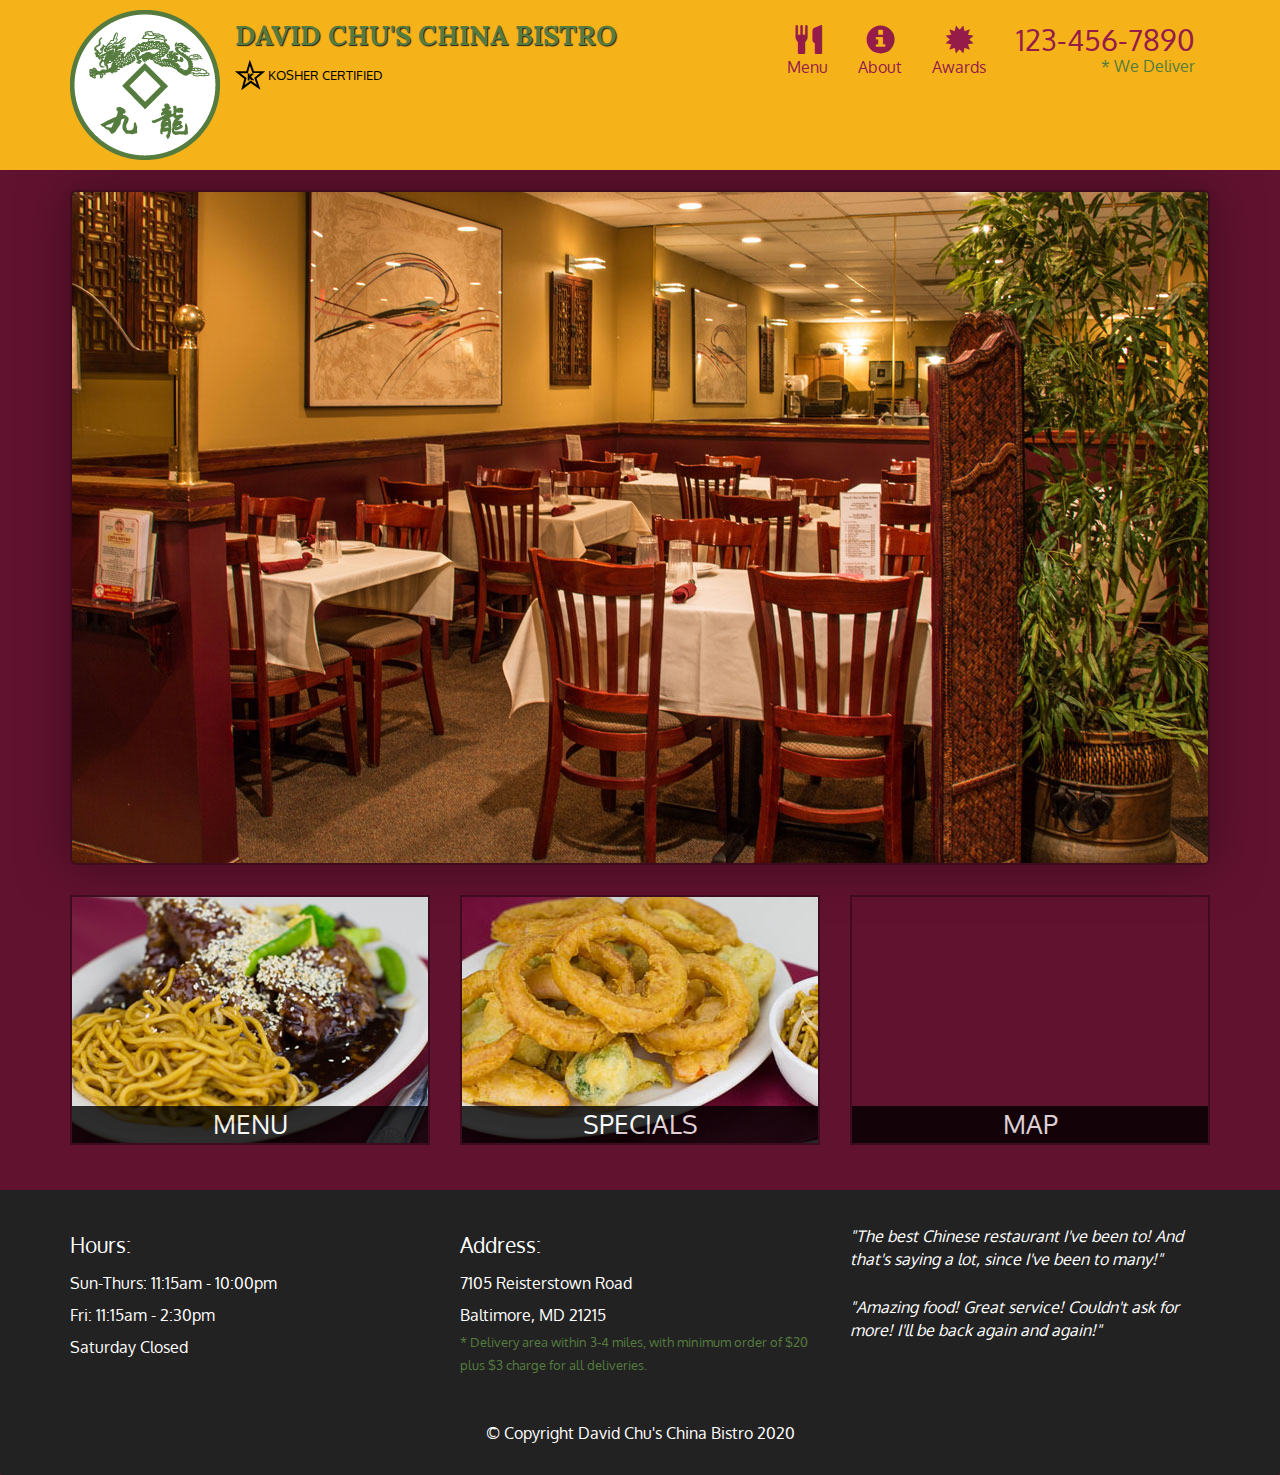
<file: site/index.html>
<!DOCTYPE html>
<html lang="en">
<head>
    <meta charset="UTF-8">
    <meta http-equiv="X-UA-Compatible" content="IE=edge">
    <meta name="viewport" content="width=device-width, initial-scale=1.0">
    <title>David Chu's China Bistro</title>
    <link rel="stylesheet" href="css/bootstrap.min.css">
    <link rel="stylesheet" href="css/styles.css">
    <link href="https://fonts.googleapis.com/css2?family=Oxygen:wght@300;400;700&display=swap" rel="stylesheet">
    <link href="https://fonts.googleapis.com/css2?family=Lora&display=swap" rel="stylesheet">
</head>
<body>
    <header>
        <nav id="header-nav" class="navbar navbar-default">
            <div class="container">
                <div class="navbar-header">
                  <a href="index.html" class="pull-left visible-md visible-lg">
                    <div id="logo-img"></div>
                  </a>
        
                  <div class="navbar-brand">
                    <a href="index.html"><h1>David Chu's China Bistro</h1></a>
                    <p>
                      <img src="images/star-k-logo.png" alt="Kosher certification">
                      <span>Kosher Certified</span>
                    </p>
                  </div>
        
                  <button id="navbarToggle" type="button" class="navbar-toggle collapsed" data-toggle="collapse" data-target="#collapsable-nav" aria-expanded="false">
                    <span class="sr-only">Toggle navigation</span>
                    <span class="icon-bar"></span>
                    <span class="icon-bar"></span>
                    <span class="icon-bar"></span>
                  </button>        
                </div>

                <div id="collapsable-nav" class="collapse navbar-collapse">
                    <ul id="nav-list" class="nav navbar-nav navbar-right">
                        <li id="navHomeButton" class="visible-xs active">
                            <a href="index.html">
                                <span class="glyphicon glyphicon-home"></span><br class="hidden-xs"> Home
                            </a>
                        </li>
                        <li id="navMenuButton">
                            <a href="#" onclick="$dc.loadMenuCategories();">
                                <span class="glyphicon glyphicon-cutlery"></span><br class="hidden-xs"> Menu
                            </a>
                        </li>
                        <li>
                            <a href="#">
                                <span class="glyphicon glyphicon-info-sign"></span><br class="hidden-xs"> About
                            </a>
                        </li>
                        <li>
                            <a href="#">
                                <span class="glyphicon glyphicon-certificate"></span><br class="hidden-xs"> Awards
                            </a>
                        </li>
                        <li id="phone" class="hidden-xs">
                            <a href="tel:123-456-7890">
                                <span>123-456-7890</span>
                            </a>
                            <div>
                                * We Deliver
                            </div>
                        </li>
                    </ul>
                </div>
              </div>
        </nav>
    </header>

    <div id="call-btn" class="visible-xs">
        <a href="tel:123-456-7890" class="btn">
            <span class="glyphicon glyphicon-earphone"></span>
            123-456-7890
        </a>
    </div>
    <div id="xs-deliver" class="text-center visible-xs">
        * We Deliver
    </div>

    <div id="main-content" class="container"></div> <!-- End of #main-content -->

    <footer class="panel-footer">
        <div class="container">
            <div class="row">
                <section id="hours" class="col-sm-4">
                    <span>Hours:</span><br>
                    Sun-Thurs: 11:15am - 10:00pm<br>
                    Fri: 11:15am - 2:30pm<br>
                    Saturday Closed
                    <hr class="visible-xs">
                </section>
                <section id="address" class="col-sm-4">
                    <span>Address:</span><br>
                    7105 Reisterstown Road<br>
                    Baltimore, MD 21215
                    <p>
                        * Delivery area within 3-4 miles, with minimum order of $20 plus $3 charge for all deliveries.
                    </p>
                    <hr class="visible-xs">
                </section>
                <section id="testimonials" class="col-sm-4">
                    <p>
                        "The best Chinese restaurant I've been to! And that's saying a lot, since I've been to many!"
                    </p>
                    <p>
                        "Amazing food! Great service! Couldn't ask for more! I'll be back again and again!"
                    </p>
                </section>
            </div>
        </div>

        <div class="text-center">
            &copy; Copyright David Chu's China Bistro 2020
        </div>
    </footer>

    <script src="https://code.jquery.com/jquery-2.2.4.min.js" integrity="sha256-BbhdlvQf/xTY9gja0Dq3HiwQF8LaCRTXxZKRutelT44=" crossorigin="anonymous"></script>
    <script src="js/bootstrap.min.js"></script>
    <script src="js/ajax-utils.js"></script>
    <script src="js/script.js"></script>
</body>
</html>
</file>
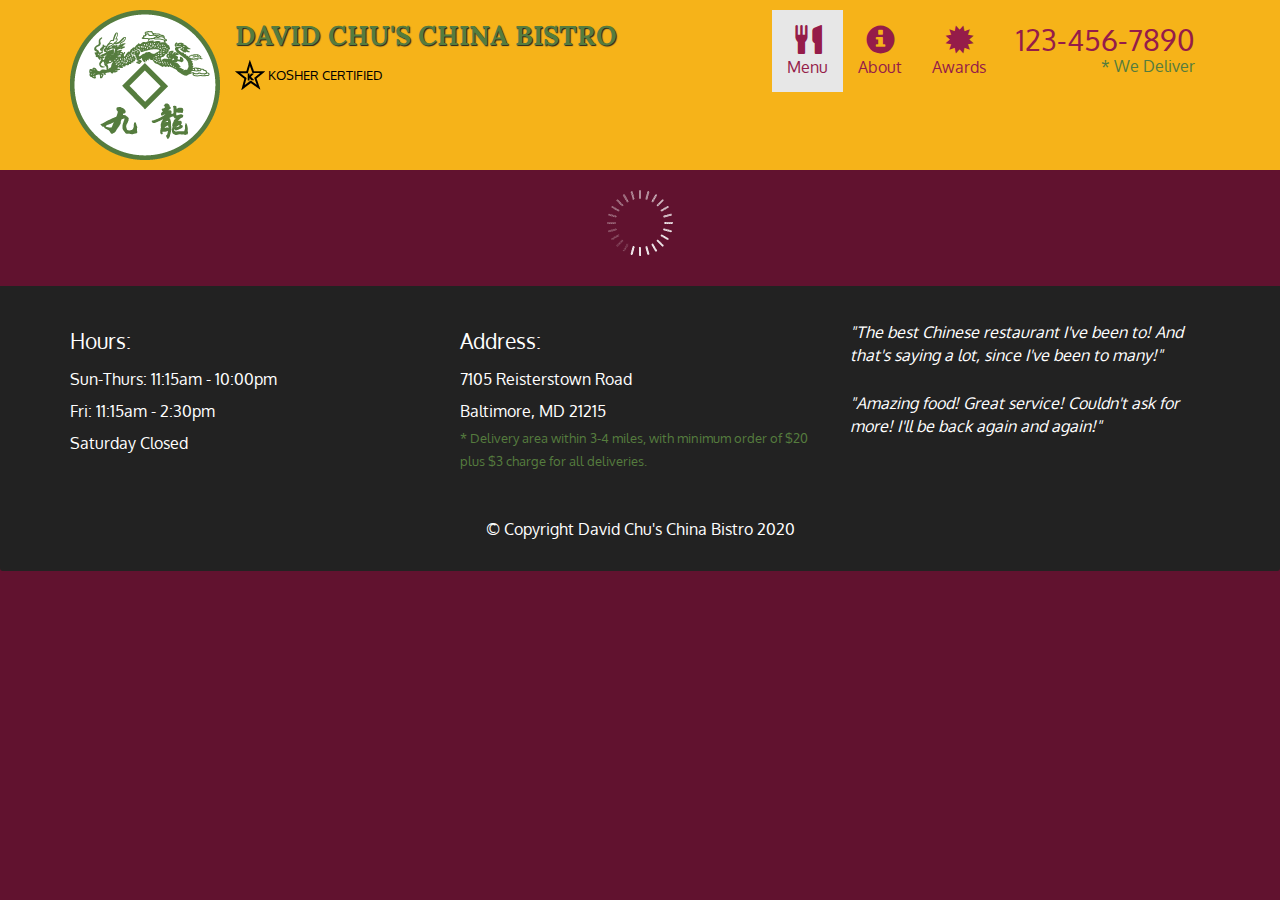
<file: site/single-category.html>
<!DOCTYPE html>
<html lang="en">
<head>
    <meta charset="UTF-8">
    <meta http-equiv="X-UA-Compatible" content="IE=edge">
    <meta name="viewport" content="width=device-width, initial-scale=1.0">
    <title>David Chu's China Bistro</title>
    <link rel="stylesheet" href="css/bootstrap.min.css">
    <link rel="stylesheet" href="css/styles.css">
    <link href="https://fonts.googleapis.com/css2?family=Oxygen:wght@300;400;700&display=swap" rel="stylesheet">
    <link href="https://fonts.googleapis.com/css2?family=Lora&display=swap" rel="stylesheet">
</head>
<body>
    <header>
        <nav id="header-nav" class="navbar navbar-default">
            <div class="container">
                <div class="navbar-header">
                  <a href="index.html" class="pull-left visible-md visible-lg">
                    <div id="logo-img"></div>
                  </a>
        
                  <div class="navbar-brand">
                    <a href="index.html"><h1>David Chu's China Bistro</h1></a>
                    <p>
                      <img src="images/star-k-logo.png" alt="Kosher certification">
                      <span>Kosher Certified</span>
                    </p>
                  </div>
        
                  <button type="button" class="navbar-toggle collapsed" data-toggle="collapse" data-target="#collapsable-nav" aria-expanded="false">
                    <span class="sr-only">Toggle navigation</span>
                    <span class="icon-bar"></span>
                    <span class="icon-bar"></span>
                    <span class="icon-bar"></span>
                  </button>        
                </div>

                <div id="collapsable-nav" class="collapse navbar-collapse">
                    <ul id="nav-list" class="nav navbar-nav navbar-right">                        
                        <li class="visible-xs">
                            <a href="index.html">
                                <span class="glyphicon glyphicon-home"></span><br class="hidden-xs"> Home
                            </a>
                        </li>
                        <li class="active">
                            <a href="menu-categories.html">
                                <span class="glyphicon glyphicon-cutlery"></span><br class="hidden-xs"> Menu
                            </a>
                        </li>
                        <li>
                            <a href="#">
                                <span class="glyphicon glyphicon-info-sign"></span><br class="hidden-xs"> About
                            </a>
                        </li>
                        <li>
                            <a href="#">
                                <span class="glyphicon glyphicon-certificate"></span><br class="hidden-xs"> Awards
                            </a>
                        </li>
                        <li id="phone" class="hidden-xs">
                            <a href="tel:123-456-7890">
                                <span>123-456-7890</span>
                            </a>
                            <div>
                                * We Deliver
                            </div>
                        </li>
                    </ul>
                </div>
              </div>
        </nav>
    </header>

    <div id="call-btn" class="visible-xs">
        <a href="tel:123-456-7890" class="btn">
            <span class="glyphicon glyphicon-earphone"></span>
            123-456-7890
        </a>
    </div>
    <div id="xs-deliver" class="text-center visible-xs">
        * We Deliver
    </div>

    <div id="main-content" class="container">
        <h2 id="menu-categories-title" class="text-center">Lunch Menu</h2>
        <div class="text-center">Lunch is not served until after 1pm.</div>

        <section class="row">
            <div class="menu-item-tile col-md-6">
                <div class="row">
                    <div class="col-sm-5">
                        <div class="menu-item-photo">
                            <div>D01</div>
                            <img class="img-responsive" src="images/menu/B/B-1.jpg" alt="Item" width="250" height="150">
                        </div>
                        <div class="menu-item-price">
                            $10.95<span> (pint)</span>$14.95 <span>(quart)</span>
                        </div>
                    </div>
                    <div class="menu-item-description col-sm-7">
                        <h3 class="menu-item-title">Veal With Mixed Vegetables</h3>
                        <p class="menu-item-details">Lorem ipsum dolor sit amet, consectetur adipisicing elit. Veritatis aspernatur, illum asperiores animi excepturi suscipit neque? Ab vel molestiae distinctio commodi fuga. Mollitia adipisci, sapiente nihil sed distinctio reiciendis soluta rerum quibusdam reprehenderit. Sit eveniet impedit, veniam dicta vero aliquam?Lorem ipsum dolor, sit amet consectetur adipisicing elit. Illo doloribus nulla soluta obcaecati vel repellendus ratione voluptates deleniti necessitatibus perferendis. Lorem ipsum, dolor sit amet consectetur adipisicing elit. Expedita reiciendis adipisci commodi quod cumque tempora quisquam voluptates quia porro mollitia.</p>
                    </div>
                </div>
                <hr class="visible-xs">
            </div>

            <div class="menu-item-tile col-md-6">
                <div class="row">
                    <div class="col-sm-5">
                        <div class="menu-item-photo">
                            <div>D02</div>
                            <img class="img-responsive" src="images/menu/B/B-1.jpg" alt="Item" width="250" height="150">
                        </div>
                        <div class="menu-item-price">
                            $10.95<span> (pint)</span>$14.95 <span>(quart)</span>
                        </div>
                    </div>
                    <div class="menu-item-description col-sm-7">
                        <h3 class="menu-item-title">Veal With Mixed Vegetables</h3>
                        <p class="menu-item-details">Lorem ipsum dolor sit amet, consectetur adipisicing elit. Veritatis aspernatur, illum asperiores animi excepturi suscipit neque? Ab vel molestiae distinctio commodi fuga. Mollitia adipisci, sapiente nihil sed distinctio reiciendis soluta rerum quibusdam reprehenderit. Sit eveniet impedit, veniam dicta vero aliquam?</p>
                    </div>
                </div>
                <hr class="visible-xs">
            </div>

            <div class="clearfix visible-md-block visible-lg-block"></div>

            <div class="menu-item-tile col-md-6">
                <div class="row">
                    <div class="col-sm-5">
                        <div class="menu-item-photo">
                            <div>D03</div>
                            <img class="img-responsive" src="images/menu/B/B-1.jpg" alt="Item" width="250" height="150">
                        </div>
                        <div class="menu-item-price">
                            $10.95<span> (pint)</span>$14.95 <span>(quart)</span>
                        </div>
                    </div>
                    <div class="menu-item-description col-sm-7">
                        <h3 class="menu-item-title">Veal With Mixed Vegetables</h3>
                        <p class="menu-item-details">Lorem ipsum dolor sit amet, consectetur adipisicing elit. Veritatis aspernatur, illum asperiores animi excepturi suscipit neque? Ab vel molestiae distinctio commodi fuga. Mollitia adipisci, sapiente nihil sed distinctio reiciendis soluta rerum quibusdam reprehenderit. Sit eveniet impedit, veniam dicta vero aliquam?</p>
                    </div>
                </div>
                <hr class="visible-xs">
            </div>

            <div class="menu-item-tile col-md-6">
                <div class="row">
                    <div class="col-sm-5">
                        <div class="menu-item-photo">
                            <div>D04</div>
                            <img class="img-responsive" src="images/menu/B/B-1.jpg" alt="Item" width="250" height="150">
                        </div>
                        <div class="menu-item-price">
                            $10.95<span> (pint)</span>$14.95 <span>(quart)</span>
                        </div>
                    </div>
                    <div class="menu-item-description col-sm-7">
                        <h3 class="menu-item-title">Veal With Mixed Vegetables</h3>
                        <p class="menu-item-details">Lorem ipsum dolor sit amet, consectetur adipisicing elit. Veritatis aspernatur, illum asperiores animi excepturi suscipit neque? Ab vel molestiae distinctio commodi fuga. Mollitia adipisci, sapiente nihil sed distinctio reiciendis soluta rerum quibusdam reprehenderit. Sit eveniet impedit, veniam dicta vero aliquam?</p>
                    </div>
                </div>
                <hr class="visible-xs">
            </div>

            <div class="clearfix visible-md-block visible-lg-block"></div>

            <div class="menu-item-tile col-md-6">
                <div class="row">
                    <div class="col-sm-5">
                        <div class="menu-item-photo">
                            <div>D05</div>
                            <img class="img-responsive" src="images/menu/B/B-1.jpg" alt="Item" width="250" height="150">
                        </div>
                        <div class="menu-item-price">
                            $10.95<span> (pint)</span>$14.95 <span>(quart)</span>
                        </div>
                    </div>
                    <div class="menu-item-description col-sm-7">
                        <h3 class="menu-item-title">Veal With Mixed Vegetables</h3>
                        <p class="menu-item-details">Lorem ipsum dolor sit amet, consectetur adipisicing elit. Veritatis aspernatur, illum asperiores animi excepturi suscipit neque? Ab vel molestiae distinctio commodi fuga. Mollitia adipisci, sapiente nihil sed distinctio reiciendis soluta rerum quibusdam reprehenderit. Sit eveniet impedit, veniam dicta vero aliquam?</p>
                    </div>
                </div>
                <hr class="visible-xs">
            </div>

            <div class="menu-item-tile col-md-6">
                <div class="row">
                    <div class="col-sm-5">
                        <div class="menu-item-photo">
                            <div>D06</div>
                            <img class="img-responsive" src="images/menu/B/B-1.jpg" alt="Item" width="250" height="150">
                        </div>
                        <div class="menu-item-price">
                            $10.95<span> (pint)</span>$14.95 <span>(quart)</span>
                        </div>
                    </div>
                    <div class="menu-item-description col-sm-7">
                        <h3 class="menu-item-title">Veal With Mixed Vegetables</h3>
                        <p class="menu-item-details">Lorem ipsum dolor sit amet, consectetur adipisicing elit. Veritatis aspernatur, illum asperiores animi excepturi suscipit neque? Ab vel molestiae distinctio commodi fuga. Mollitia adipisci, sapiente nihil sed distinctio reiciendis soluta rerum quibusdam reprehenderit. Sit eveniet impedit, veniam dicta vero aliquam?</p>
                    </div>
                </div>
                <hr class="visible-xs">
            </div>

            <div class="clearfix visible-md-block visible-lg-block"></div>
            
        </section>
    </div> <!-- End of #main-content -->

    <footer class="panel-footer">
        <div class="container">
            <div class="row">
                <section id="hours" class="col-sm-4">
                    <span>Hours:</span><br>
                    Sun-Thurs: 11:15am - 10:00pm<br>
                    Fri: 11:15am - 2:30pm<br>
                    Saturday Closed
                    <hr class="visible-xs">
                </section>
                <section id="address" class="col-sm-4">
                    <span>Address:</span><br>
                    7105 Reisterstown Road<br>
                    Baltimore, MD 21215
                    <p>
                        * Delivery area within 3-4 miles, with minimum order of $20 plus $3 charge for all deliveries.
                    </p>
                    <hr class="visible-xs">
                </section>
                <section id="testimonials" class="col-sm-4">
                    <p>
                        "The best Chinese restaurant I've been to! And that's saying a lot, since I've been to many!"
                    </p>
                    <p>
                        "Amazing food! Great service! Couldn't ask for more! I'll be back again and again!"
                    </p>
                </section>
            </div>
        </div>

        <div class="text-center">
            &copy; Copyright David Chu's China Bistro 2020
        </div>
    </footer>

    <script src="https://code.jquery.com/jquery-2.2.4.min.js" integrity="sha256-BbhdlvQf/xTY9gja0Dq3HiwQF8LaCRTXxZKRutelT44=" crossorigin="anonymous"></script>
    <script src="js/bootstrap.min.js"></script>
    <script src="js/script.js"></script>
</body>
</html>
</file>
<file: site/css/styles.css>
body {
    font-size: 16px;
    color: #fff;
    background-color: #61122f;
    font-family: 'Oxygen', sans-serif;
}

/* HEADER */
#header-nav {
    background-color: #f6b319;
    border-radius: 0;
    border: 0;
}

#logo-img {
    background: url('../images/restaurant-logo_large.png') no-repeat;
    width: 150px;
    height: 150px;
    margin: 10px 15px 10px 0;
}

.navbar-brand {
    padding-top: 25px;
}

.navbar-brand h1 { /* Restaurant name */
    font-family: 'Lora', serif;
    color: #557c3e;
    font-size: 1.5em;
    text-transform: uppercase;
    font-weight: bold;
    text-shadow: 1px 1px 1px #222;
    margin-top: 0;
    margin-bottom: 0;
    line-height: .75;
}

.navbar-brand a:hover, .navbar-brand a:focus {
    text-decoration: none;
}

.navbar-brand p { /* Kosher cert */
    color: #000;
    text-transform: uppercase;
    font-size: .7em;
    margin-top: 15px;
}

.navbar-brand p span { /* Star-K */
    vertical-align: middle;
}

#nav-list {
    margin-top: 10px;
}

#nav-list a {
    color: #951c49;
    text-align: center;
}

#nav-list a:hover {
    background: #e7e7e7;
}

#nav-list a span {
    font-size: 1.8em;
}

#phone {
    margin-top: 5px;
}

#phone a { /* Phone number */
    text-align: right;
    padding-bottom: 0;
}

#phone div { /* We Deliver */
    color: #557c3e;
    text-align: right;
    padding-right: 15px;

}

.navbar-header button.navbar-toggle, .navbar-header .icon-bar {
    border: 1px solid #61122f;
}

.navbar-header button.navbar-toggle {
    clear: both;
    margin-top: -30px;
}

/* END HEADER */

/* FOOTER */
.panel-footer {
    margin-top: 30px;
    padding-top: 35px;
    padding-bottom: 30px;
    background-color: #222;
    border-top: 0;
}    
.panel-footer div.row {
    margin-bottom: 35px;
}
#hours, #address {
    line-height: 2;
}
#hours > span, #address > span {
    font-size: 1.3em;
}
#address p {
    color: #557c3e;
    font-size: .8em;
    line-height: 1.8;
}
#testimonials {
    font-style: italic;
}
#testimonials p:nth-child(2) {
    margin-top: 25px;
}
/* END FOOTER */

/* HOME PAGE */
.container .jumbotron {
    box-shadow: 0 0 50px #3f0c1f;
    border: 2px solid #3f0c1f;
}
#menu-tile, #specials-tile, #map-tile {
    height: 250px;
    width: 100%;
    margin-bottom: 15px;
    position: relative;
    border: 2px solid #3f0c1f;
    overflow: hidden;
}
#menu-tile:hover, #specials-tile:hover, #map-tile:hover {
    box-shadow: 0 1px 5px 1px #cccccc;
}
#menu-tile {
    background: url('../images/menu-tile.jpg') no-repeat;
    background-position: center;
}
#specials-tile {
    background: url('../images/specials-tile.jpg') no-repeat; 
    background-position: center;
}
#menu-tile span, #specials-tile span, #map-tile span {
    position: absolute;
    bottom: 0;
    right: 0;
    width: 100%;
    text-align: center;
    font-size: 1.6em;
    text-transform: uppercase;
    background-color: #000;
    color: #fff;
    opacity: .8;
}
/* END HOME PAGE */

/* MENU CATEGORIES PAGE */
.category-tile {
    position: relative;
    border: 2px solid #3f0c1f;
    overflow: hidden;
    width: 200px;
    height: 200px;
    margin: 0 auto 15px;
}
.category-tile span {
    position: absolute;
    bottom: 0;
    right: 0;
    width: 100%;
    text-align: center;
    font-size: 1.2em;
    text-transform: uppercase;
    background-color: #000;
    color: #fff;
    opacity: .8;
}
.category-tile:hover {
    box-shadow: 0 1px 5px 1px #cccccc;
}
#menu-categories-title + div {
    margin-bottom: 50px;
}
/* END MENU CATEGORIES PAGE */

/* SINGLE CATEGORY PAGE */
.menu-item-tile {
    margin-bottom: 25px;
}
.menu-item-tile hr {
    width: 80%;
}
.menu-item-tile .menu-item-price {
    font-size: 1.1em;
    text-align: right;
    margin-top: -15px;
    margin-right: -15px;
}
.menu-item-tile .menu-item-price span {
    font-size: .6em;
}
.menu-item-photo {
    position: relative;
    border: 2px solid #3f0c1f;
    overflow: hidden;
    padding: 0;
    margin-right: -15px;
    margin-left: auto;
    margin-bottom: 20px;
    max-width: 250px;
}
.menu-item-photo div {
    position: absolute;
    bottom: 0;
    right: 0;
    width: 80px;
    background-color: #557c3e;
    text-align: center;
}
.menu-item-description {
    padding-right: 30px;
}
h3.menu-item-title {
    margin: 0 0 10px;
}
.menu-item-details {
    font-size: .9em;
    font-style: italic;
}
/* END SINGLE CATEGORY PAGE */

/********** Large devices only **********/
@media (min-width: 1200px) {
    .container .jumbotron {
        background: url('../images/jumbotron_1200.jpg') no-repeat; 
        height: 675px;        
    }
}

/********** Medium devices only **********/
@media (min-width: 992px) and (max-width: 1199px) {
    /* Header */
    #logo-img {
        background: url('../images/restaurant-logo_medium.png') no-repeat;
        width: 100px;
        height: 100px;
        margin: 5px 5px 5px 0;
    }
    /* End Header */

    /* Home Page */
    .container .jumbotron {
        background: url('../images/jumbotron_992.jpg') no-repeat;
        height: 558px;
    }
    /* End Home Page */
}

/********** Small devices only **********/
@media (min-width: 768px) and (max-width: 991px) {
    /* Home Page */
    .container .jumbotron {
        background: url('../images/jumbotron_768.jpg') no-repeat;
        height: 432px;
    }
    /* End Home Page */
}

/********** Extra Small devices only **********/
@media (max-width: 767px) {
    /* Header */
    .navbar-brand {
        padding-top: 10px;
        height: 80px;
    }
    .navbar-brand h1 { /* Restaurant name */
        padding-top: 10px;
        font-size: 5vw; /* 1 vw = 1% of viewport width */
    }
    .navbar-brand p { /* Kosher cert */
        font-size: .6em;
        margin-top: 12px;
    }
    .navbar-brand p img { /* Star-K */
        height: 20px; 
    }

    #collapsable-nav a  { /* Collapsed nav menu glyph */
        font-size: 1.2em;
    }

    #collapsable-nav a span {
        font-size: 1em;
        margin-right: 5px;
    }

    #call-btn > a {
        font-size: 1.5em;
        display: block;
        margin: 0 20px;
        padding: 10px;
        border: 2px solid #fff;
        background-color: #f6b319;
        color: #951c49;
    }
    #xs-deliver {
        margin-top: 5px;
        font-size: .7em;
        letter-spacing: .1em;
        text-transform: uppercase;
    }
    /* End Header */

    /* Footer */
    .panel-footer section {
        margin-bottom: 30px;
        text-align: center;
    }
    .panel-footer section:nth-child(3) {
        margin-bottom: 0; /* margin already exists on the whole row */
    }
    .panel-footer section hr {
        width: 50%;
    }
    /* End Footer */

    /* Home Page */
    .container .jumbotron {
        margin-top: 30px;
        padding: 0;
    }
    #menu-tile, #specials-tile {
        width: 360px;
        margin: 0 auto 15px;
    }
    /* End Home Page */

    /* Single Menu Category */
    .menu-item-photo {
        margin-right: auto;
    }
    .menu-item-tile .menu-item-price {
        text-align: center;
    }
    .menu-item-description {
        text-align: center;
    }
    /* End Single Menu Category */
}

/********** Super Extra Small devices only **********/
@media (max-width: 479px) {
    /* Header */
    .navbar-brand h1 { /* Restaurant name */
        padding-top: 5px;
        font-size: 6vw;
    }
    /* End Header */

    /* Home page */
    #menu-tile, #specials-tile {
        width: 280px;
        margin: 0 auto 15px;
    }
    /* End Home Page */

    .col-xxs-12 {
        position: relative;
        min-height: 1px;
        padding-right: 15px;
        padding-left: 15px;
        float: left;
        width: 100%;
    }
}
</file>
